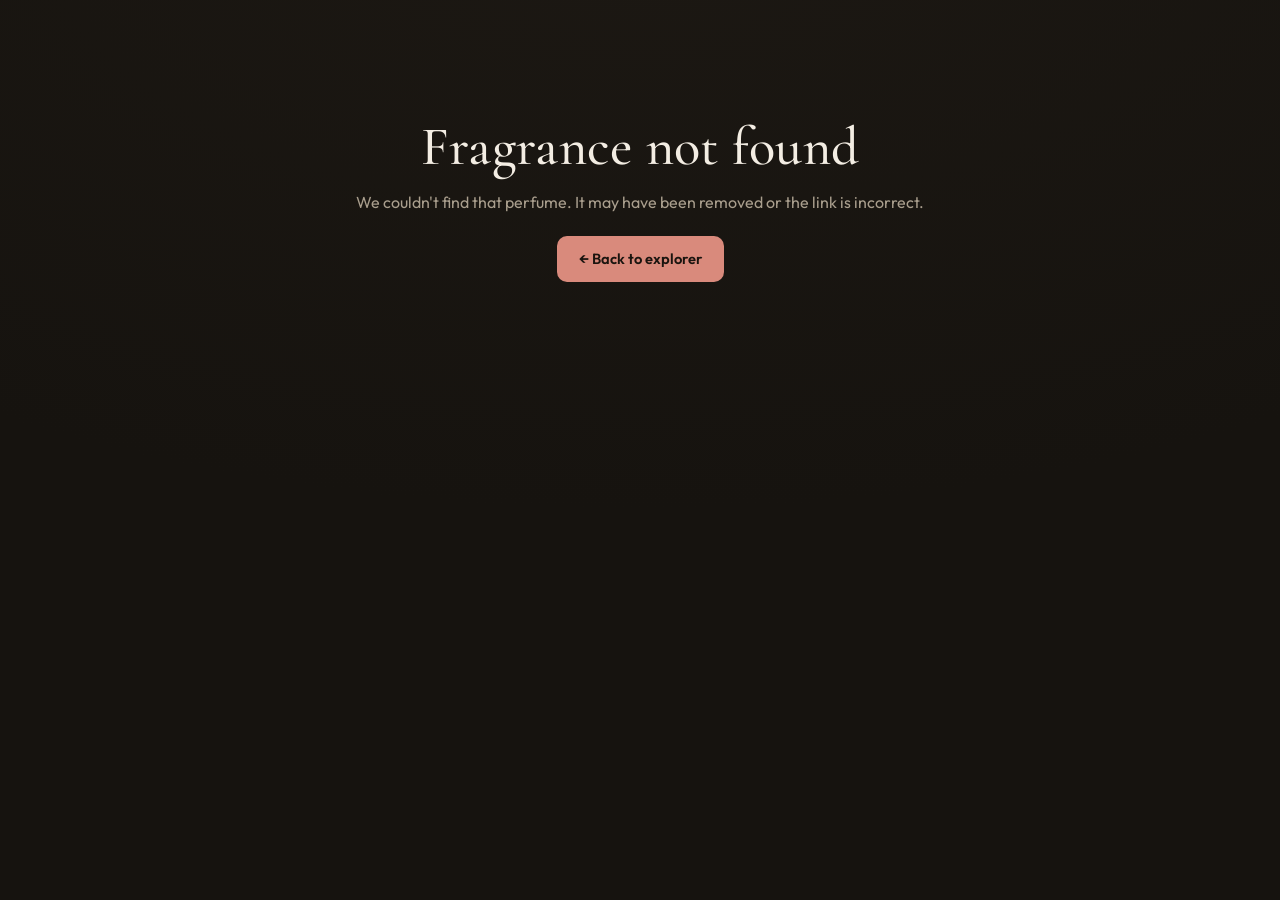
<file: detail.html>
<!DOCTYPE html>
<html lang="en">
<head>
  <meta charset="UTF-8" />
  <meta name="viewport" content="width=device-width, initial-scale=1.0" />
  <title>Fragrance Explorer</title>
  <link rel="preconnect" href="https://fonts.googleapis.com" />
  <link rel="preconnect" href="https://fonts.gstatic.com" crossorigin />
  <link href="https://fonts.googleapis.com/css2?family=Cormorant+Garamond:ital,wght@0,400;0,500;0,600;1,500&family=Outfit:wght@300;400;500;600&display=swap" rel="stylesheet" />
  <link rel="stylesheet" href="styles.css" />
</head>
<body>
  <div class="wrap" id="root">
    <div class="loading">Loading</div>
  </div>

  <script src="perfumes.js"></script>
  <script src="layering.js"></script>
  <script>
    const $ = id => document.getElementById(id);
    const data = window.PERFUMES || [];
    data.forEach((p, i) => {
      p._id = i;
      p._notes = new Set([...p.top, ...p.mid, ...p.base]);
    });

    function escapeHtml(s){ return (s||"").replace(/[&<>"]/g, c => ({"&":"&amp;","<":"&lt;",">":"&gt;",'"':"&quot;"}[c])); }
    function stars(r){ return r==null ? "" : "\u2605 " + r.toFixed(2); }

    // Real Fragrantica photo with a generated fallback (matches search.js).
    function fragImageUrl(p) {
      if (!p || !p.url) return null;
      const m = p.url.match(/-(\d+)\.html?$/);
      return m ? "https://fimgs.net/mdimg/perfume/375x500." + m[1] + ".jpg" : null;
    }
    function fragImageHtml(p, cls) {
      const url = fragImageUrl(p);
      const initial = (p.name || "?").trim()[0].toUpperCase();
      const ph = `<span class="img-ph">${escapeHtml(initial)}</span>`;
      const img = url ? `<img src="${url}" alt="${escapeHtml(p.name)} bottle" onerror="this.style.display='none'">` : "";
      return `<div class="${cls}">${ph}${img}</div>`;
    }

    const id = parseInt(new URLSearchParams(location.search).get("id"), 10);
    const p = (!isNaN(id) && data[id]) ? data[id] : null;

    function whyText(r) {
      const bits = [];
      if (r.best) {
        const known = r.bestW >= 2;
        bits.push(`<b>${escapeHtml(r.best[0])}</b> + <b>${escapeHtml(r.best[1])}</b> ${known ? "is a classic complementary pairing" : "accords give common ground"}`);
      }
      if (r.shared && r.shared.length) bits.push(`shared notes bridge them: ${escapeHtml(r.shared.slice(0,3).join(", "))}`);
      if (!bits.length) bits.push("contrasting profiles that can add depth");
      return bits.join(" \u00b7 ");
    }

    function pyramidLevel(label, notes) {
      if (!notes || !notes.length) return "";
      const chips = notes.map(n => `<span class="note-chip">${escapeHtml(n)}</span>`).join("");
      return `<div class="pyramid-level">
        <div class="level-label">${label}</div>
        <div class="note-chips">${chips}</div>
      </div>`;
    }

    function render() {
      const root = $("root");
      if (!p) {
        root.innerHTML = `<div class="notfound">
          <h1>Fragrance not found</h1>
          <p>We couldn't find that perfume. It may have been removed or the link is incorrect.</p>
          <p style="margin-top:22px"><a class="btn-primary" href="index.html">&larr; Back to explorer</a></p>
        </div>`;
        return;
      }

      document.title = p.name + " by " + p.brand + " - Fragrance Explorer";

      const accords = p.accords.length
        ? `<div class="accords detail-accords">${p.accords.map(a=>`<span class="accord">${escapeHtml(a)}</span>`).join("")}</div>`
        : `<p class="why">No accord data for this fragrance.</p>`;

      const perfumers = (p.perfumers && p.perfumers.length)
        ? `<div class="perfumers">${p.perfumers.map(n=>`<span class="perfumer-chip">${escapeHtml(n)}</span>`).join("")}</div>`
        : `<p class="why">Perfumer not listed.</p>`;

      const hasNotes = p.top.length || p.mid.length || p.base.length;
      const pyramid = hasNotes
        ? `<div class="pyramid">
             ${pyramidLevel("Top", p.top)}
             ${pyramidLevel("Heart", p.mid)}
             ${pyramidLevel("Base", p.base)}
           </div>`
        : `<p class="why">No note breakdown available for this fragrance.</p>`;

      // layering suggestions reuse the shared engine
      const partners = layerPartners(p, data, 6);
      const layering = partners.length
        ? partners.map(r => {
            const [label, cls, pct] = layerTier(r);
            return `<div class="combo">
              <div class="combo-top">
                <a class="combo-link" href="detail.html?id=${r.p._id}">
                  <span class="combo-name">${escapeHtml(r.p.name)}</span>
                  <span class="combo-brand">${escapeHtml(r.p.brand)}</span>
                  <span class="arrow">&rsaquo;</span>
                </a>
                <span class="strength ${cls}">${label}</span>
              </div>
              <div class="bar"><div style="width:${pct}%"></div></div>
              <div class="why">${whyText(r)}</div>
            </div>`;
          }).join("")
        : `<div class="modal-empty">No strong layering partners found for this one.</div>`;

      root.innerHTML = `
        <a class="back-link" href="index.html">&larr; Back to explorer</a>

        <div class="detail-head">
          <div class="detail-top">
            ${fragImageHtml(p, "detail-img")}
            <div>
              <h1>${escapeHtml(p.name)}</h1>
              <div class="detail-brand">${escapeHtml(p.brand)}</div>
              <div class="detail-meta">
                ${p.rating ? `<span class="rating">${stars(p.rating)}</span>` : ""}
                ${p.votes ? `<span>${p.votes.toLocaleString()} votes</span>` : ""}
                ${p.year ? `<span>Released ${p.year}</span>` : ""}
                ${p.gender ? `<span class="gender-tag">${escapeHtml(p.gender)}</span>` : ""}
                ${p.country ? `<span>${escapeHtml(p.country)}</span>` : ""}
              </div>
            </div>
          </div>
        </div>

        <div class="section">
          <div class="section-title">Main accords</div>
          ${accords}
        </div>

        <div class="section">
          <div class="section-title">Scent pyramid</div>
          ${pyramid}
        </div>

        <div class="section">
          <div class="section-title">Perfumer</div>
          ${perfumers}
        </div>

        <div class="section">
          <div class="detail-actions">
            <button class="btn-primary" id="layer-this">Find scents to layer</button>
            ${p.url ? `<a class="btn-ghost" href="${escapeHtml(p.url)}" target="_blank" rel="noopener">View on Fragrantica &rarr;</a>` : ""}
          </div>
        </div>

        <div class="section">
          <div class="section-title">Layers well with</div>
          ${layering}
        </div>
      `;

      const btn = $("layer-this");
      if (btn) btn.addEventListener("click", () => {
        document.querySelector(".section-title:last-of-type") &&
          document.querySelectorAll(".section-title")[document.querySelectorAll(".section-title").length-1]
            .scrollIntoView({ behavior: "smooth", block: "start" });
      });
    }

    if (data.length === 0) {
      $("root").innerHTML = `<div class="notfound"><h1>Data failed to load</h1><p>perfumes.js is missing.</p></div>`;
    } else {
      render();
    }
  </script>
</body>
</html>
</file>
<file: styles.css>
/* ============================================================
   Fragrance Explorer - shared stylesheet
   Editorial-luxury dark theme. Warm charcoal base + one clay-rose
   accent, locked across both pages. Display: Cormorant Garamond
   (serif, justified for a fragrance domain). UI: Outfit.
   Radius rule: containers 14px, buttons 10px, tags pill.
   ============================================================ */
:root {
  --bg: #16130f;          /* warm near-black */
  --bg-2: #1c1813;        /* gradient end */
  --surface: #211c16;     /* cards, controls */
  --surface-2: #2a241d;   /* hover */
  --surface-3: #181410;   /* inset inputs */
  --text: #f3ede3;        /* warm off-white */
  --muted: #a99e8d;       /* warm grey */
  --soft: #d8cdba;        /* note emphasis */
  --border: #372f26;
  --accent: #d98a7c;      /* clay rose */
  --accent-deep: #c2705f; /* deeper rose for fills */
  --ink-on-accent: #1a140f;
  --gold: #d8b673;        /* rating star, used only for ratings */
  --green: #9bbf8a;       /* positive verdict, muted sage */
}
* { box-sizing: border-box; margin: 0; padding: 0; }
html { -webkit-text-size-adjust: 100%; }
body {
  font-family: "Outfit", system-ui, -apple-system, "Segoe UI", sans-serif;
  background: radial-gradient(1200px 600px at 50% -10%, var(--bg-2), var(--bg));
  background-attachment: fixed;
  color: var(--text);
  min-height: 100vh;
  padding: 40px 20px 96px;
  line-height: 1.5;
  -webkit-font-smoothing: antialiased;
}
.wrap { max-width: 1120px; margin: 0 auto; }
a { color: var(--accent); }

/* ---- Header ---- */
header {
  display: flex;
  align-items: flex-end;
  justify-content: space-between;
  gap: 24px;
  flex-wrap: wrap;
  padding-bottom: 28px;
  margin-bottom: 28px;
  border-bottom: 1px solid var(--border);
}
.brandblock { display: flex; flex-direction: column; gap: 6px; }
h1 {
  font-family: "Cormorant Garamond", Georgia, serif;
  font-weight: 500;
  font-size: clamp(2.4rem, 5vw, 3.4rem);
  letter-spacing: 0.005em;
  line-height: 1.0;
  color: var(--text);
}
.tagline { color: var(--muted); font-size: 0.95rem; max-width: 52ch; }
.tagline #total { color: var(--accent); font-weight: 500; }
.layer2-cta {
  flex-shrink: 0;
  background: var(--accent);
  color: var(--ink-on-accent);
  border: none;
  border-radius: 10px;
  padding: 12px 22px;
  font-family: inherit;
  font-size: 0.92rem;
  font-weight: 600;
  cursor: pointer;
  transition: transform 0.12s ease, background 0.12s ease;
}
.layer2-cta:hover { background: #e59c8e; }
.layer2-cta:active { transform: translateY(1px); }

/* ---- Controls ---- */
.controls {
  background: var(--surface);
  border: 1px solid var(--border);
  border-radius: 14px;
  padding: 18px;
  margin-bottom: 22px;
  display: grid;
  grid-template-columns: 1fr;
  gap: 14px;
  position: sticky;
  top: 12px;
  z-index: 10;
  box-shadow: 0 12px 40px rgba(10, 7, 4, 0.45);
}
#search {
  width: 100%;
  padding: 14px 16px;
  border: 1px solid var(--border);
  border-radius: 10px;
  background: var(--surface-3);
  color: var(--text);
  font-family: inherit;
  font-size: 1.02rem;
  outline: none;
  transition: border-color 0.12s ease;
}
#search::placeholder { color: var(--muted); }
#search:focus { border-color: var(--accent); }
.filter-row { display: flex; gap: 12px; flex-wrap: wrap; align-items: center; }
select {
  padding: 10px 13px;
  border: 1px solid var(--border);
  border-radius: 10px;
  background: var(--surface-3);
  color: var(--text);
  font-family: inherit;
  font-size: 0.9rem;
  outline: none;
  cursor: pointer;
  transition: border-color 0.12s ease;
}
select:focus { border-color: var(--accent); }
label.lbl { color: var(--muted); font-size: 0.82rem; display: flex; align-items: center; gap: 7px; }
.count { color: var(--muted); font-size: 0.85rem; margin-left: auto; font-variant-numeric: tabular-nums; }

/* ---- Card grid ---- */
.grid {
  display: grid;
  grid-template-columns: repeat(auto-fill, minmax(260px, 1fr));
  gap: 16px;
}
.card {
  background: var(--surface);
  border: 1px solid var(--border);
  border-radius: 14px;
  padding: 18px;
  transition: transform 0.14s ease, border-color 0.14s ease, background 0.14s ease;
  display: flex;
  flex-direction: column;
  gap: 9px;
  cursor: pointer;
}
.card:hover {
  transform: translateY(-3px);
  border-color: var(--accent);
  background: var(--surface-2);
}
/* Card image (real photo over a generated placeholder) */
.card-img {
  position: relative;
  height: 170px;
  border-radius: 10px;
  overflow: hidden;
  background: linear-gradient(160deg, var(--surface-2), var(--surface-3));
  display: flex;
  align-items: center;
  justify-content: center;
  margin-bottom: 4px;
}
.card-img img {
  position: relative;
  z-index: 1;
  max-height: 100%;
  max-width: 100%;
  object-fit: contain;
}
.img-ph {
  position: absolute;
  inset: 0;
  display: flex;
  align-items: center;
  justify-content: center;
  font-family: "Cormorant Garamond", Georgia, serif;
  font-size: 3.4rem;
  font-weight: 500;
  color: rgba(217, 138, 124, 0.4);
  z-index: 0;
}
.card .name {
  font-family: "Cormorant Garamond", Georgia, serif;
  font-size: 1.5rem;
  font-weight: 600;
  line-height: 1.1;
  color: var(--text);
  text-decoration: none;
}
.card:hover .name { color: var(--accent); }
.card .brand { color: var(--accent); font-size: 0.86rem; letter-spacing: 0.01em; }
.meta { display: flex; gap: 12px; flex-wrap: wrap; font-size: 0.8rem; color: var(--muted); align-items: center; font-variant-numeric: tabular-nums; }
.rating { color: var(--gold); font-weight: 600; }
.gender-tag { font-size: 0.72rem; padding: 2px 9px; border-radius: 999px; background: var(--surface-3); border: 1px solid var(--border); color: var(--muted); text-transform: capitalize; }
.accords { display: flex; gap: 6px; flex-wrap: wrap; margin-top: 2px; }
.accord { font-size: 0.72rem; padding: 3px 10px; border-radius: 999px; background: rgba(217, 138, 124, 0.12); border: 1px solid rgba(217, 138, 124, 0.22); color: var(--accent); text-transform: capitalize; }
.notes { font-size: 0.8rem; color: var(--muted); line-height: 1.5; }
.notes b { color: var(--soft); font-weight: 600; }
.card-actions { margin-top: auto; display: flex; gap: 16px; align-items: center; padding-top: 6px; }
.card-actions a { font-size: 0.8rem; color: var(--accent); text-decoration: none; }
.card-actions a:hover { text-decoration: underline; }
.layer-btn {
  font-family: inherit;
  font-size: 0.8rem;
  font-weight: 500;
  background: transparent;
  color: var(--text);
  border: 1px solid var(--border);
  border-radius: 10px;
  padding: 6px 13px;
  cursor: pointer;
  transition: border-color 0.12s ease, background 0.12s ease;
}
.layer-btn:hover { border-color: var(--accent); background: rgba(217, 138, 124, 0.1); }

.empty { text-align: center; color: var(--muted); padding: 72px 0; font-style: italic; grid-column: 1/-1; }
#more {
  display: block; margin: 30px auto 0; padding: 13px 30px;
  background: transparent; color: var(--text);
  border: 1px solid var(--border);
  border-radius: 10px; font-family: inherit; font-size: 0.95rem; font-weight: 500; cursor: pointer;
  transition: border-color 0.12s ease, background 0.12s ease;
}
#more:hover { border-color: var(--accent); background: rgba(217, 138, 124, 0.1); }
#more[hidden] { display: none; }
.loading { text-align: center; color: var(--muted); padding: 72px; grid-column: 1/-1; }

/* ---- Modal ---- */
.overlay {
  position: fixed; inset: 0; background: rgba(10, 7, 4, 0.78);
  display: none; align-items: flex-start; justify-content: center;
  padding: 48px 18px; z-index: 100; overflow-y: auto; backdrop-filter: blur(5px);
}
.overlay.open { display: flex; }
.modal {
  background: var(--surface); border: 1px solid var(--border);
  border-radius: 14px; max-width: 720px; width: 100%; padding: 28px;
  box-shadow: 0 40px 100px rgba(8, 5, 3, 0.7);
}
.modal-head { display: flex; justify-content: space-between; align-items: flex-start; gap: 14px; margin-bottom: 4px; }
.modal-head h2 { font-family: "Cormorant Garamond", Georgia, serif; font-weight: 600; font-size: 1.9rem; line-height: 1.1; }
.modal-head .sub { color: var(--muted); font-size: 0.86rem; margin-top: 6px; }
.close-x { background: transparent; border: none; color: var(--muted); font-size: 1.7rem; cursor: pointer; line-height: 1; padding: 0 4px; }
.close-x:hover { color: var(--accent); }
.modal-intro { color: var(--muted); font-size: 0.86rem; margin: 14px 0 18px; line-height: 1.6; }
.combo {
  border: 1px solid var(--border); border-radius: 12px;
  padding: 16px; margin-bottom: 12px; background: var(--surface-3);
}
.combo-top { display: flex; justify-content: space-between; align-items: baseline; gap: 12px; flex-wrap: wrap; }
.combo-name { font-family: "Cormorant Garamond", Georgia, serif; font-size: 1.25rem; font-weight: 600; }
.combo-link {
  background: none; border: none; padding: 0; cursor: pointer;
  color: var(--text); font: inherit; text-align: left;
  display: inline-flex; align-items: baseline; gap: 8px; text-decoration: none;
}
.combo-link:hover .combo-name { color: var(--accent); text-decoration: underline; }
.combo-link .arrow { color: var(--muted); font-size: 0.82rem; }
.combo-brand { color: var(--accent); font-size: 0.86rem; font-weight: 400; }
.strength { font-size: 0.74rem; font-weight: 700; padding: 3px 11px; border-radius: 999px; white-space: nowrap; letter-spacing: 0.02em; }
.s-excellent { background: rgba(155, 191, 138, 0.16); color: var(--green); }
.s-great { background: rgba(217, 138, 124, 0.18); color: var(--accent); }
.s-good { background: rgba(216, 182, 115, 0.16); color: var(--gold); }
.s-try { background: rgba(169, 158, 141, 0.16); color: var(--muted); }
.bar { height: 5px; background: var(--surface-2); border-radius: 999px; margin: 10px 0; overflow: hidden; }
.bar > div { height: 100%; background: var(--accent); border-radius: 999px; }
.why { font-size: 0.82rem; color: var(--muted); line-height: 1.6; }
.why b { color: var(--soft); font-weight: 600; }
.modal-empty { color: var(--muted); font-style: italic; padding: 24px 0; text-align: center; }

/* ---- Layer-two picker ---- */
.pick-row { display: flex; gap: 14px; flex-wrap: wrap; margin-bottom: 16px; }
.pick-col { flex: 1; min-width: 220px; }
.pick-col label { display: block; font-size: 0.8rem; color: var(--muted); margin-bottom: 7px; }
.pick-input {
  width: 100%; padding: 11px 13px; border: 1px solid var(--border);
  border-radius: 10px; background: var(--surface-3); color: var(--text); font-family: inherit; font-size: 0.95rem; outline: none;
  transition: border-color 0.12s ease;
}
.pick-input::placeholder { color: var(--muted); }
.pick-input:focus { border-color: var(--accent); }
.pick-results {
  border: 1px solid var(--border); border-top: none; border-radius: 0 0 10px 10px;
  max-height: 180px; overflow-y: auto; background: var(--surface-3);
}
.pick-results[hidden] { display: none; }
.pick-item { padding: 9px 13px; cursor: pointer; font-size: 0.85rem; }
.pick-item:hover, .pick-item.active { background: var(--surface-2); }
.pick-item .pi-brand { color: var(--accent); font-size: 0.78rem; }
.picked {
  border: 1px solid var(--accent); border-radius: 10px; padding: 12px 13px;
  background: rgba(217, 138, 124, 0.08); font-size: 0.9rem;
}
.picked .pk-brand { color: var(--accent); font-size: 0.8rem; }
.picked .pk-clear { float: right; cursor: pointer; color: var(--muted); font-size: 1.1rem; line-height: 1; }
.picked .pk-clear:hover { color: var(--accent); }
.verdict { margin-top: 8px; }
.verdict-big { font-family: "Cormorant Garamond", Georgia, serif; font-size: 2rem; font-weight: 600; margin-bottom: 6px; }
.verdict-tip { font-size: 0.84rem; color: var(--muted); margin-top: 12px; line-height: 1.6; }

/* ============================================================
   Detail page
   ============================================================ */
.back-link {
  display: inline-flex; align-items: center; gap: 7px;
  color: var(--muted); text-decoration: none; font-size: 0.9rem;
  margin-bottom: 26px; transition: color 0.12s ease;
}
.back-link:hover { color: var(--accent); }

.detail-head { padding-bottom: 26px; margin-bottom: 30px; border-bottom: 1px solid var(--border); }
.detail-head h1 { font-size: clamp(2.6rem, 6vw, 4rem); margin-bottom: 8px; }
.detail-brand { color: var(--accent); font-size: 1.05rem; letter-spacing: 0.01em; margin-bottom: 14px; }
.detail-meta { display: flex; gap: 16px; flex-wrap: wrap; align-items: center; font-size: 0.9rem; color: var(--muted); font-variant-numeric: tabular-nums; }
.detail-meta .rating { color: var(--gold); font-weight: 600; }

/* Detail header: photo beside the title info, stacks on mobile */
.detail-top { display: grid; grid-template-columns: 260px 1fr; gap: 32px; align-items: start; }
.detail-img {
  position: relative;
  border-radius: 14px;
  overflow: hidden;
  background: linear-gradient(160deg, var(--surface-2), var(--surface-3));
  border: 1px solid var(--border);
  aspect-ratio: 3 / 4;
  display: flex;
  align-items: center;
  justify-content: center;
}
.detail-img img { position: relative; z-index: 1; max-width: 100%; max-height: 100%; object-fit: contain; }
.detail-img .img-ph { font-size: 5rem; }
@media (max-width: 640px) {
  .detail-top { grid-template-columns: 1fr; gap: 22px; }
  .detail-img { max-width: 220px; }
}

.section { margin-bottom: 36px; }
.section-title {
  font-family: "Cormorant Garamond", Georgia, serif;
  font-size: 1.7rem; font-weight: 600; margin-bottom: 16px;
}

/* Scent pyramid */
.pyramid { display: grid; gap: 14px; }
.pyramid-level {
  display: grid; grid-template-columns: 110px 1fr; gap: 18px; align-items: start;
  padding: 16px 0; border-top: 1px solid var(--border);
}
.pyramid-level:first-child { border-top: none; }
.level-label {
  font-size: 0.78rem; letter-spacing: 0.14em; text-transform: uppercase;
  color: var(--muted); padding-top: 5px;
}
.note-chips { display: flex; gap: 8px; flex-wrap: wrap; }
.note-chip {
  font-size: 0.85rem; padding: 5px 13px; border-radius: 999px;
  background: var(--surface); border: 1px solid var(--border); color: var(--soft);
  text-transform: capitalize;
}

.accords.detail-accords .accord { font-size: 0.82rem; padding: 5px 13px; }

.perfumers { display: flex; gap: 8px; flex-wrap: wrap; }
.perfumer-chip {
  font-size: 0.85rem; padding: 5px 13px; border-radius: 999px;
  background: var(--surface); border: 1px solid var(--border); color: var(--soft);
}

.detail-actions { display: flex; gap: 14px; flex-wrap: wrap; margin-top: 8px; }
.btn-primary {
  background: var(--accent); color: var(--ink-on-accent);
  border: none; border-radius: 10px; padding: 12px 22px;
  font-family: inherit; font-size: 0.92rem; font-weight: 600; cursor: pointer;
  text-decoration: none; display: inline-flex; align-items: center; gap: 8px;
  transition: transform 0.12s ease, background 0.12s ease;
}
.btn-primary:hover { background: #e59c8e; }
.btn-primary:active { transform: translateY(1px); }
.btn-ghost {
  background: transparent; color: var(--text);
  border: 1px solid var(--border); border-radius: 10px; padding: 12px 22px;
  font-family: inherit; font-size: 0.92rem; font-weight: 500; cursor: pointer;
  text-decoration: none; display: inline-flex; align-items: center; gap: 8px;
  transition: border-color 0.12s ease, background 0.12s ease;
}
.btn-ghost:hover { border-color: var(--accent); background: rgba(217, 138, 124, 0.1); }

.notfound { text-align: center; padding: 80px 20px; color: var(--muted); }
.notfound h1 { margin-bottom: 16px; }

/* ---- Reduced motion ---- */
@media (prefers-reduced-motion: reduce) {
  * { transition: none !important; }
}

@media (max-width: 560px) {
  body { padding: 28px 14px 72px; }
  header { align-items: stretch; }
  .layer2-cta { width: 100%; }
  .pyramid-level { grid-template-columns: 1fr; gap: 8px; }
  .level-label { padding-top: 0; }
}
</file>
